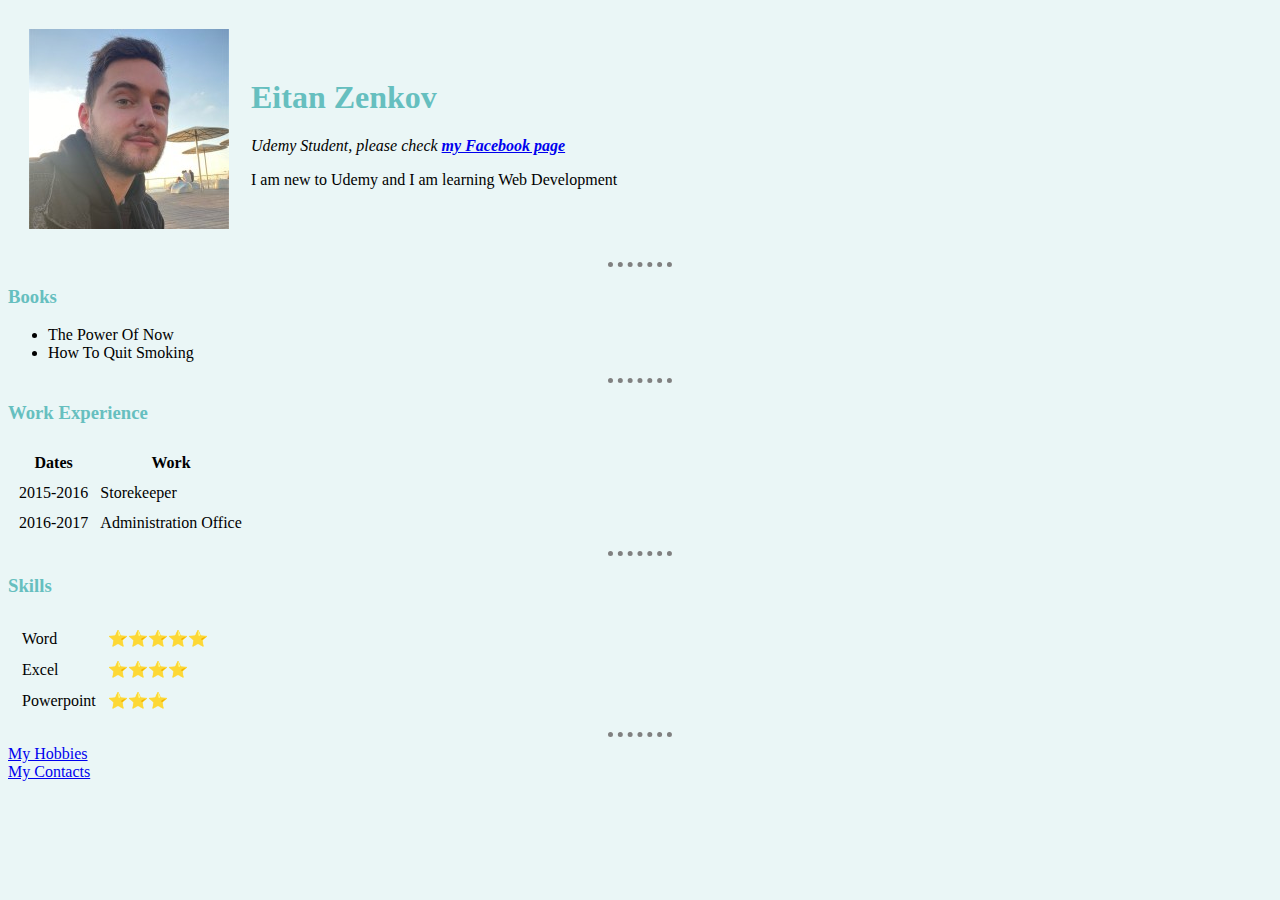
<file: index.html>
<!DOCTYPE html>
<html lang="en" dir="ltr">

<head>
  <meta charset="utf-8">
  <title>Eitan's Personal Site</title>
  <link rel="stylesheet" href="CSS/styles.css">
</head>

<body>
  <table cellspacing="20">
    <tr>
      <td><img src="Images/Eitan.png" alt="Eitan Profile Picture"></td>
      <td><h1>Eitan Zenkov</h1>
      <p><i>Udemy Student, please check <strong><a href="https://www.facebook.com/profile.php?id=100008559153304">my Facebook page</a></strong></i></p>
      <p>I am new to Udemy and I am learning Web Development</p></td>
    </tr>
  </table>
  <hr>
  <h3>Books</h3>
  <ul>
    <li>The Power Of Now</li>
    <li>How To Quit Smoking</li>
  </ul>
  <hr>
  <h3>Work Experience</h3>
  <table cellspacing="10">
    <thead>
      <tr>
        <th>Dates</th>
        <th>Work</th>
      </tr>
    </thead>
    <tbody>
      <tr>
        <td>2015-2016</td>
        <td>Storekeeper</td>
      </tr>
      <tr>
        <td>2016-2017</td>
        <td>Administration Office</td>
      </tr>
    </tbody>
  </table>
  <hr>
  <h3>Skills</h3>
<table>
  <tr>
    <td>
      <table cellspacing="10">
          <tr>
            <td>Word</td>
            <td>⭐⭐⭐⭐⭐</td>
          </tr>
          <tr>
            <td>Excel</td>
            <td>⭐⭐⭐⭐</td>
          </tr>
          <tr>
            <td>Powerpoint</td>
            <td>⭐⭐⭐</td>
          </tr>
      </table>
    </td>
  </tr>
</table>
  <hr>
  <a href="Hobbies.html">My Hobbies</a>
  <br>
  <a href="contact.html">My Contacts</a>
</body>

</html>
</file>
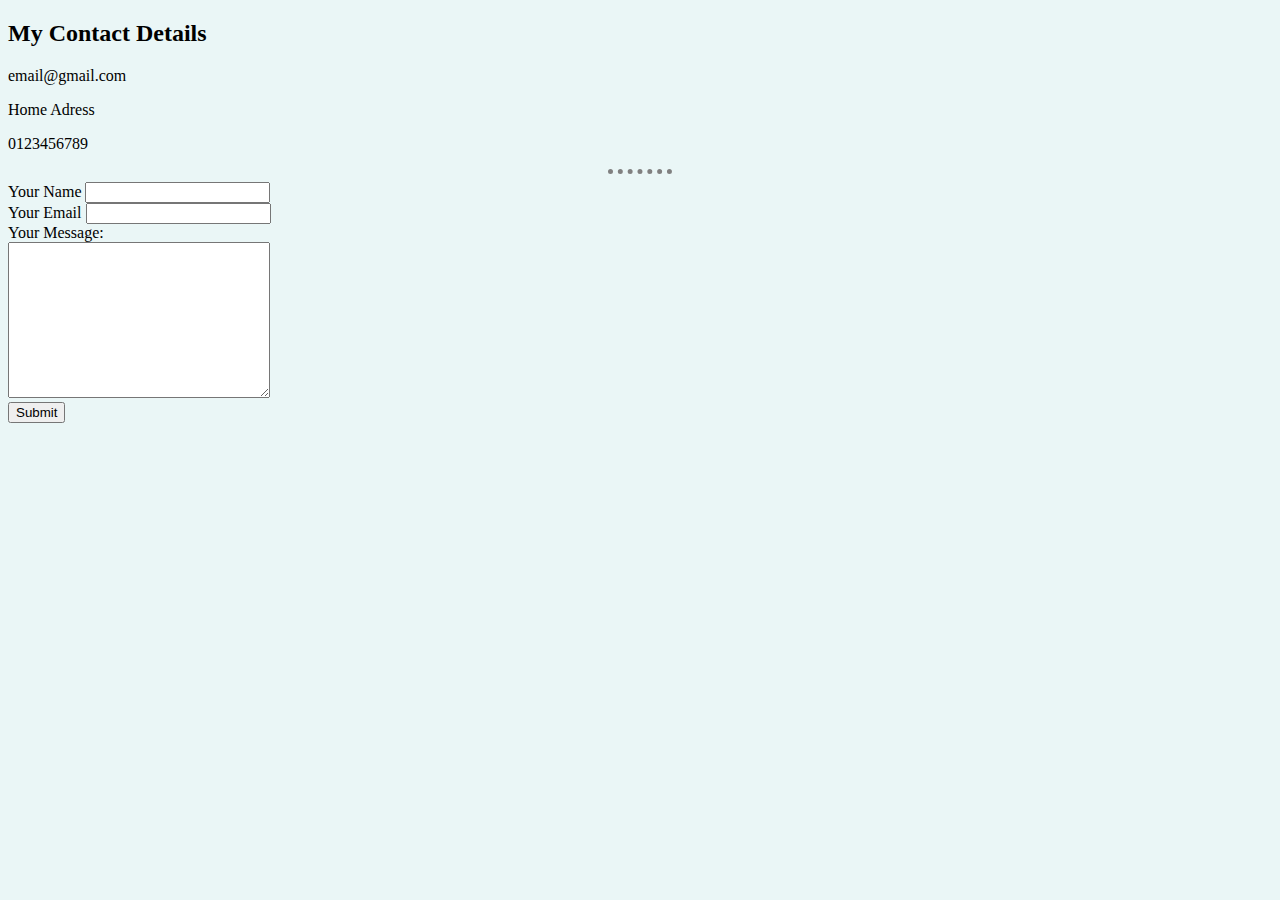
<file: contact.html>
<!DOCTYPE html>
<html lang="en" dir="ltr">
  <head>
    <meta charset="utf-8">
    <title></title>
    <link rel="stylesheet" href="CSS/styles.css">
  </head>
  <body>
    <h2>My Contact Details</h2>
    <p>email@gmail.com</p>
    <p>Home Adress</p>
    <p>0123456789</p>
    <hr>
    <form action="mailto:shuneit19@gmail.com" method="post" enctype="text/plain">
      <label>Your Name</label>
      <input type="text" name="YourName" value=""><br>
      <label>Your Email</label>
      <input type="email" name="YourEmail" value=""><br>
      <label>Your Message:</label><br>
      <textarea name="YourMessage" rows="10" cols="30"></textarea><br>
      <input type="submit" name="">
    </form>
  </body>
</html>
</file>
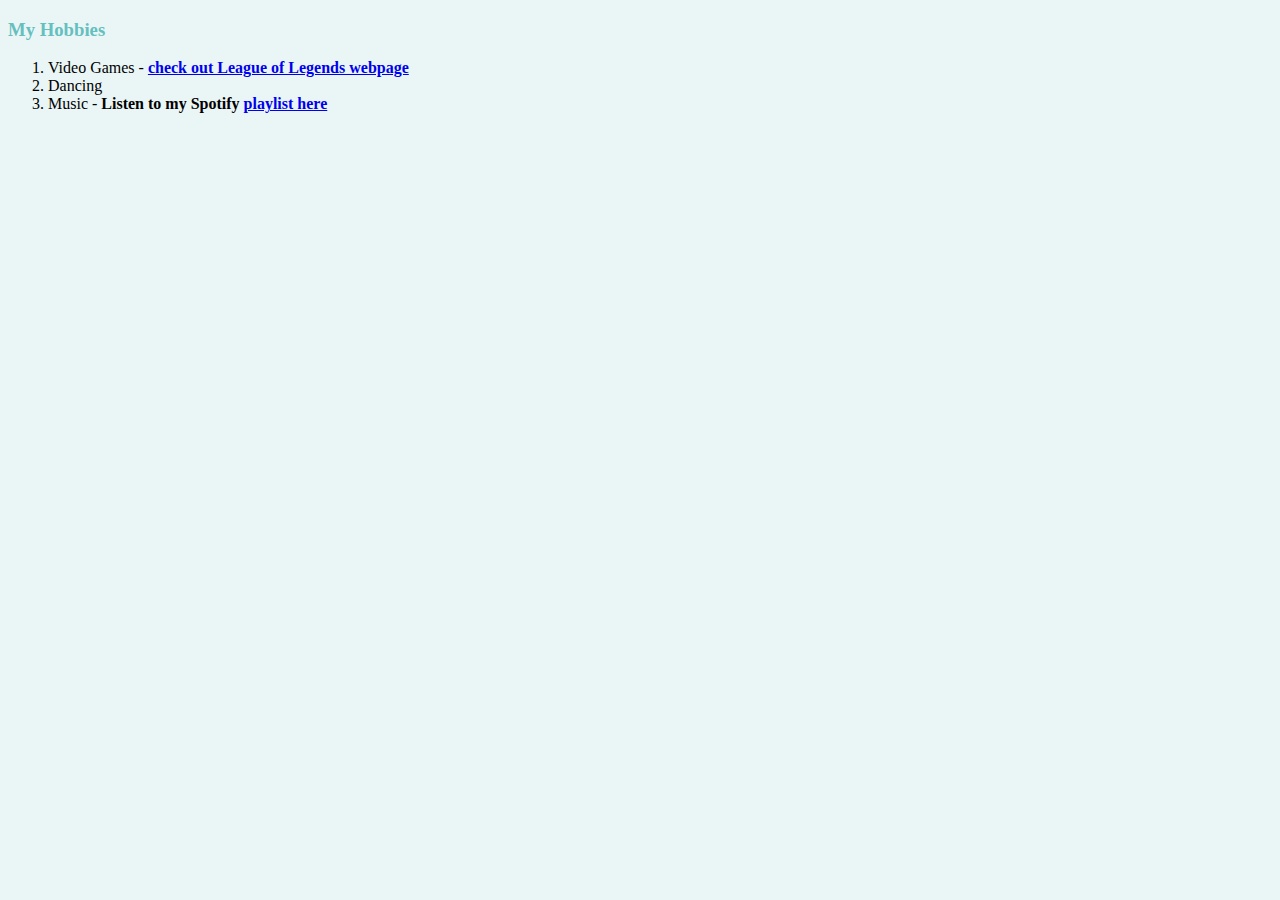
<file: Hobbies.html>
<!DOCTYPE html>
<html lang="en" dir="ltr">
  <head>
    <meta charset="utf-8">
    <title>My Hobbies</title>
    <link rel="stylesheet" href="CSS/styles.css">
  </head>
  <body>
    <h3>My Hobbies</h3>
    <ol>
      <li>Video Games - <strong><a href="https://eune.leagueoflegends.com/en-pl/">check out League of Legends webpage</a></strong></li>
      <li>Dancing</li>
      <li>Music - <strong>Listen to my Spotify <a href="https://open.spotify.com/playlist/6EhrVlFnzt9HEwcHCt6xdJ?si=bafc6b5e8e524f66">playlist here</a></strong></li>
    </ol>
  </body>
</html>
</file>
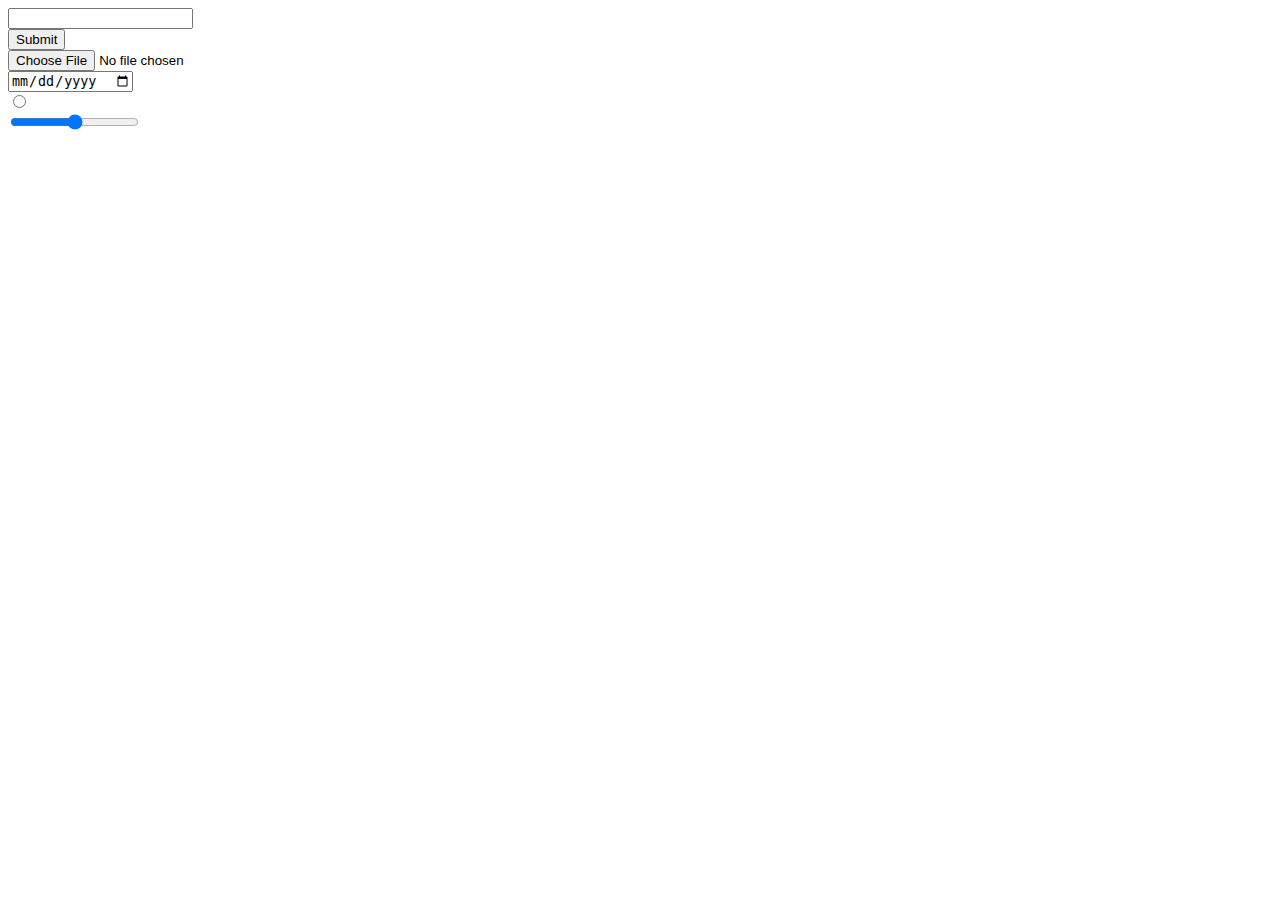
<file: inputs.html>
<!DOCTYPE html>
<html lang="en" dir="ltr">
  <head>
    <meta charset="utf-8">
    <title></title>
  </head>
  <body>
    <input type="text"><br>
    <input type="submit" value="Submit"><br>
    <input type="file"><br>
    <input type="date"><br>
    <input type="radio"><br>
    <input type="range"><br>
  </body>
</html>
</file>
<file: CSS/styles.css>
body {
  background-color: #EAF6F6;
}
h1 {
  color: #66bfbf;
}
h3 {
  color: #66bfbf;
}
hr {
  border-style: none;
  border-top-style: dotted;
  border-color: grey;
  border-width: 5px;
  width: 5%;
}
</file>
